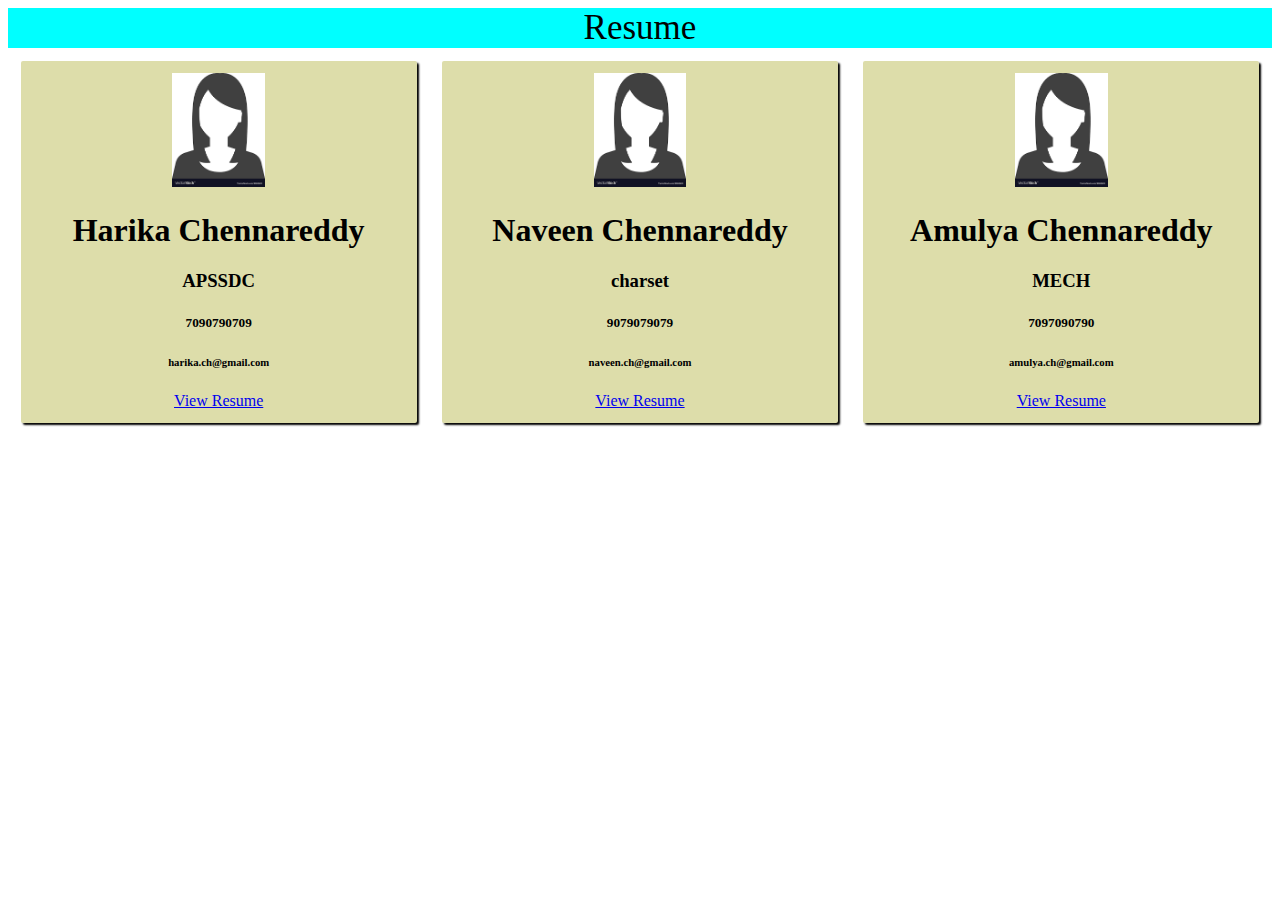
<file: index.html>
<!DOCTYPE html>
<html lang="en" dir="ltr">
  <head>
    <meta name="viewport" content="width=device-width, initial-scale=1">
    <link rel="stylesheet"href="styles/style.css">
    <meta charset="utf-8">
    <title>Resume</title>
  </head>
  <body>
  <header>
    Resume
  </header>
  <div class="mainDiv">
  <!-- <div class="card">
    <img src="images\profile.png" alt="profile">
    <a href="resume.html"><h2>Harika Chennareddy</h2></a>
    <h3>APSSDC</h3>
    <h5>7090790709</h5>
    <h5>harika.ch@gmail.com</h5>
  </div>
  <div class="card">
  <img src="imges\profile1.png" alt="profile1">
  <a href="resume.html">  <h2>Naveen Chennareddy</h2></a>
    <h3>CSE</h3>
    <h5>9079079079</h5>
    <h5>naveen.ch@gmail.com</h5>
  </div>
  <div class="card">
    <img src="imges\profile.png" alt="profile">
    <a href="resume.html"><h2>Amulya Chennareddy</h2></a>
    <h3>MECH</h3>
    <h5>7097090790</h5>
    <h5>amulya.ch@gmail.com</h5>
    </div> -->
  </div>
  </body>
  <script type="text/javascript" src="javascript/card.js">

  </script>
</html>
</file>
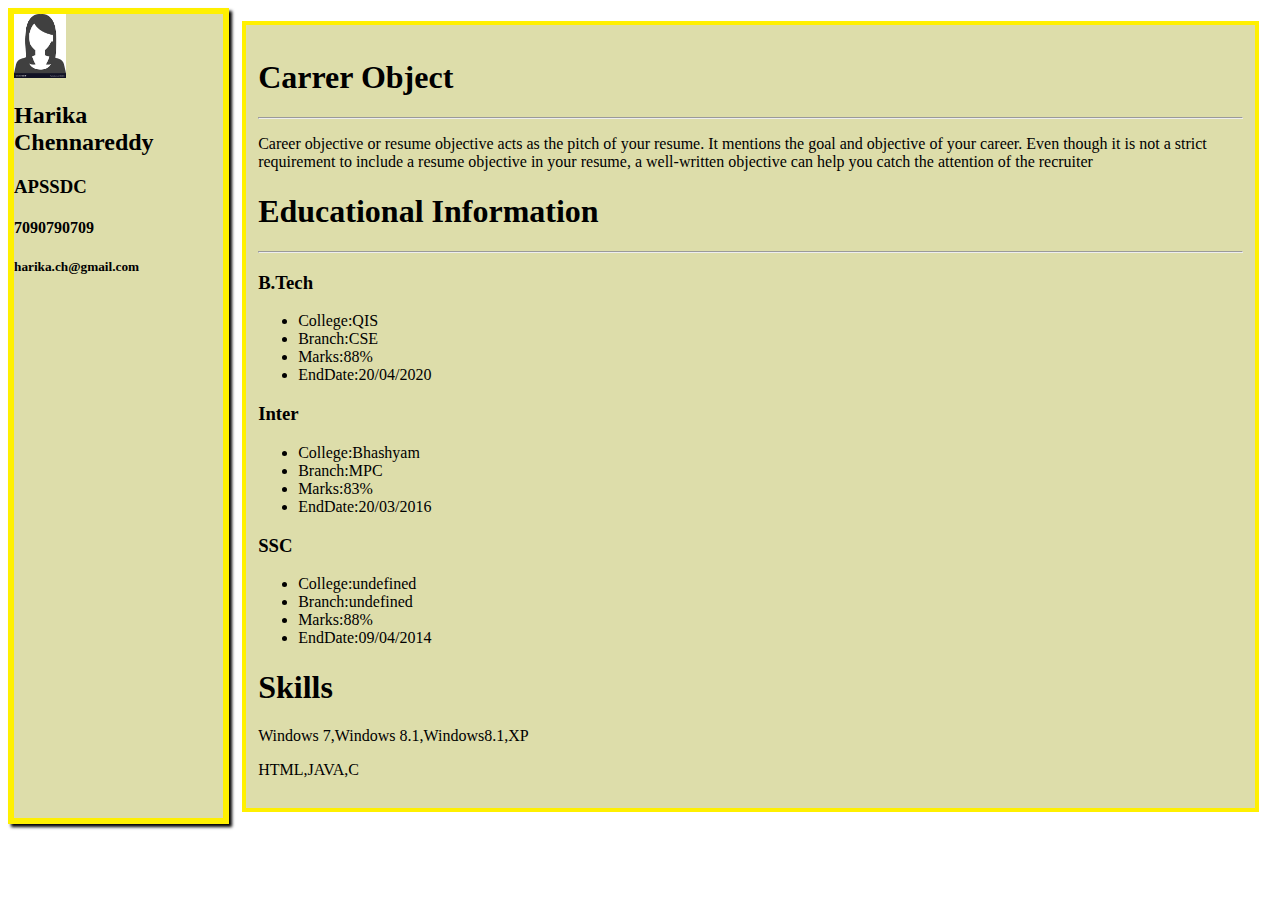
<file: resume.html>
<!DOCTYPE html>
<html lang="en" dir="ltr">
  <head>
    <meta name="viewport" content="width=device-width, initial-scale=1">
    <link rel="stylesheet"href="styles/style.css">
    <meta charset="utf-8">
    <title>Resume</title>
  </head>
  <body>
 <div class="main">
    <div class="leftDiv">
     <!-- <img src="imges\profile.png" alt="profile">
     <h2>Harika Chennareddy</h2>
     <h3>APSSDC</h3>
     <h5>7090790709</h5>
     <h5>harika.ch@gmail.com</h5> -->

  </div>
  <div class="rightDiv">
    <!-- <h1>Career object</h1><hr>
    <p>
      Career objective or resume objective acts as the pitch of your resume. It mentions the goal and objective of your career. Even though it is not a strict requirement to include a resume objective in your resume, a well-written objective can help you catch the attention of the recruiter.
    </p> -->
    <!-- <h1>Educatin Information</h1><hr>
    <h3>B.Tech</h3>
    <ul>
      <li>QIS</li>
      <li>Branch:CSE</li>
      <li>Marks:89%</li>
    </ul>
    <h3>Inter</h3>
    <ul>
      <li>Bhashyam</li>
      <li>Branch:MPC</li>
      <li>Marks:89%</li>
    </ul>
    <h3>School</h3>
    <ul>
      <li>Care EM high School</li>
      <li>Medium:English</li>
      <li>Marks:88%</li>
    </ul> -->
    <!-- <h1>Technical Skills</h1><hr>
    <ul>
      <li>C Language</li>
      <li>Java</li>
      <li>Web Designing</li>
    </ul>

   </div> -->
    </div>

  </body>
  <script type="text/javascript" src="javascript/resume.js">

  </script>
</html>
</file>
<file: styles/style.css>
header {
  background-color: cyan;
  color: black;
  font-size: 35px;
  text-align: center;
}
img{
  width: 25%;
}
.card{
  background: #dda;
  width: 40%;
  border-radius: 2px 2px 2px;
  box-shadow: 2px 2px 2px black;
  text-align: center;
  padding: 1%;
  margin: 1%;
}
.mainDiv{
  display: flex;
  justify-content: space-between;
}
.main{
  display: flex;
}
.leftDiv{
  width: 30%;
  background-color: #dda;
  border: 6px solid #fff000;
  box-shadow: 3px 3px 3px #000000;
}
.rightDiv{
  margin: 1%;
  padding: 1%;
  background-color: #dda;
  border: 4px solid #fff000;
}
@media screen and (min-width:320px) and (max-width:480px) {
.mainDiv,.main{
  display:flex;
  flex-wrap: wrap;
}
.card,.leftDiv{
  width: 90%;
}
}
@media screen and (min-width:481px) and (max-width:820px) {
  .mainDiv,main{
    display:flex;
    flex-wrap: wrap;
  }
  .card,.leftDiv{
    width: 45%;
  }
  .card{
    width: 45%;
    margin-left: auto;
    margin-right: auto;
  }
</file>
